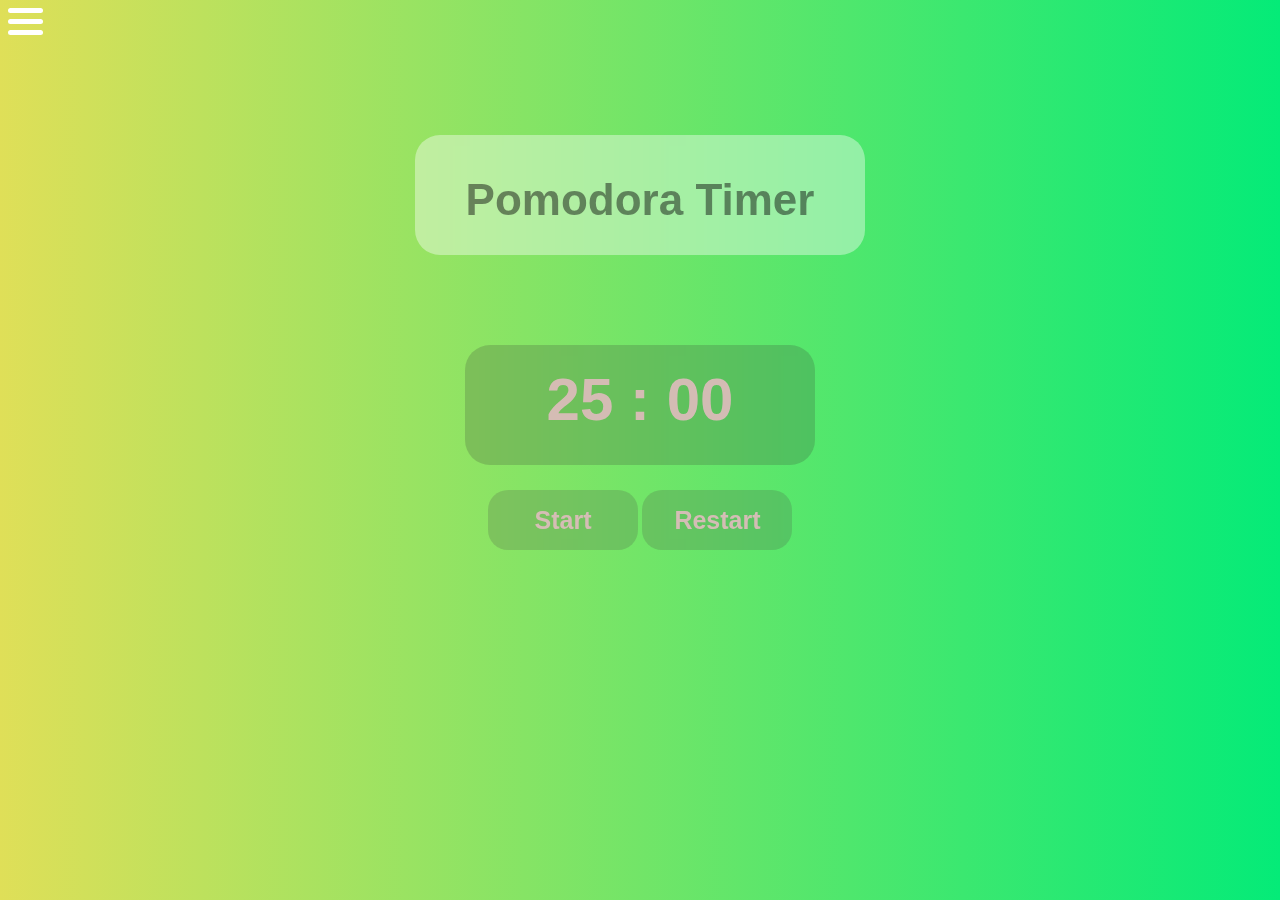
<file: index.html>
<!DOCTYPE html>
<html lang="en">
<head>
    <meta charset="UTF-8">
    <meta http-equiv="X-UA-Compatible" content="IE=edge">
    <meta name="viewport" content="width=device-width, initial-scale=1.0">
    <link rel="stylesheet" href="style.css">
    <script defer src="script.js"></script>
    <title>Pomodora</title>
</head>
<body>
    <div></div>
    <div></div>
    <div></div>

    <div class="titleContainer"> <h1>Pomodora Timer</h1></div>
    
    <div class="timer">
        
            <span id="countdown">25 : 00</span>
          
    </div>
        
   
    <button class="button" onclick="start()">Start</button>
    <button class="button1" onclick="restart()">Restart</button>
  
       
  
</body>
</html>
</file>
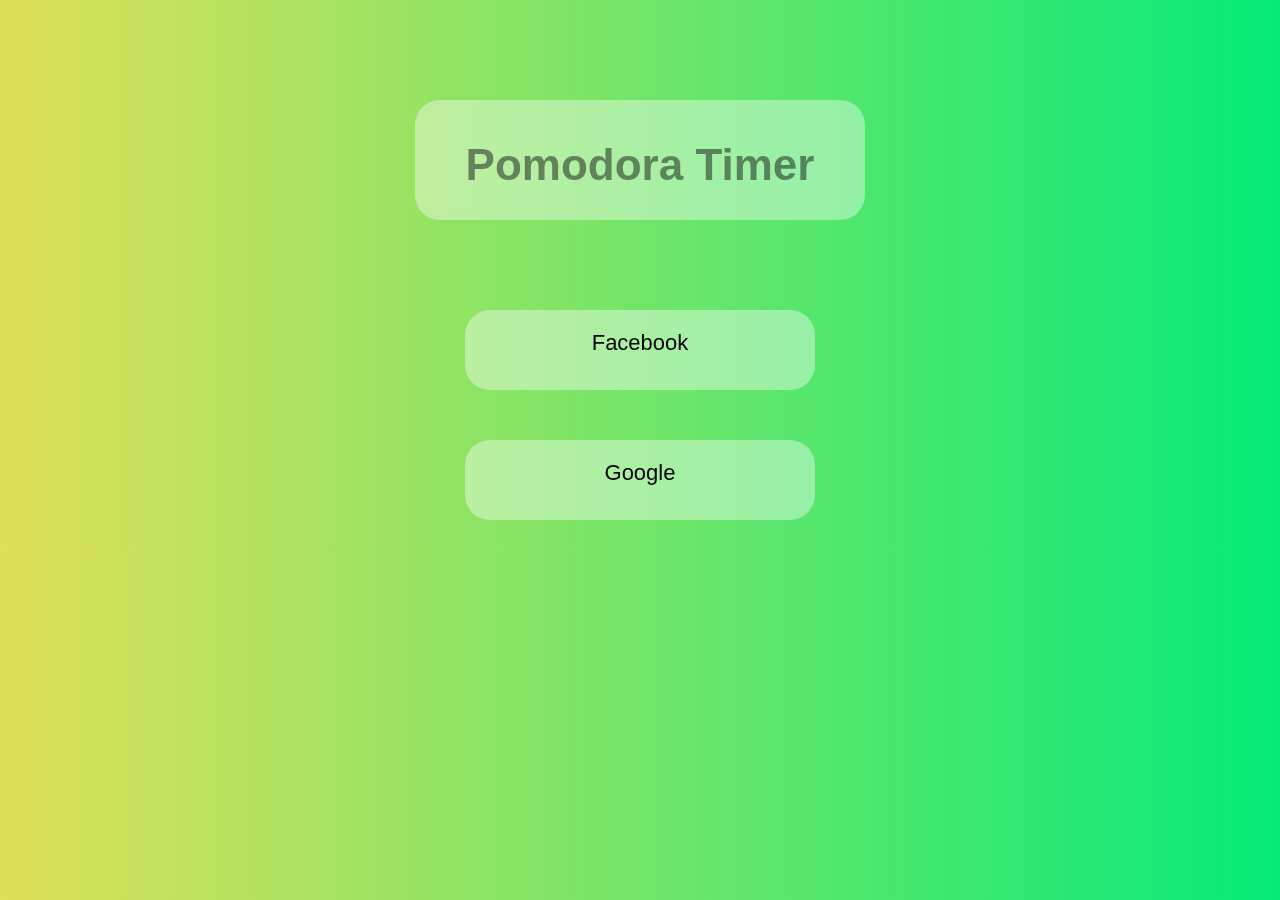
<file: login.html>
<!DOCTYPE html>
<html lang="en">
<head>
    <meta charset="UTF-8">
    <meta http-equiv="X-UA-Compatible" content="IE=edge">
    <meta name="viewport" content="width=device-width, initial-scale=1.0">
    <link rel="stylesheet" href="style.css">
    <script defer src="script.js"></script>
    <title>login</title>
</head>
<body>
    <div class="titleContainer"> <h1>Pomodora Timer</h1></div>
    
    <div class="facebook">Facebook</div>
    <div class="google">Google</div>
</body>
</html>
</file>
<file: style.css>
@import url('https://fonts.googleapis.com/css?family=Muli&display=swap');
@import url('https://fonts.googleapis.com/css?family=Quicksand&display=swap');

*, *::after, *::before {
    box-sizing: border-box;
    font-family: 'Roboto', sans-serif;
}

div {
    width: 35px;
    height: 5px;
    background-color: white;  
    backdrop-filter: blur(1px);
    margin: 6px 0;
    border-radius: 5px;
  }

body {
    background: linear-gradient(to right, hsl(60, 68%, 61%), hsl(150, 96%, 47%));
    font-family: 'Roboto', sans-serif;
}

.titleContainer {
    
    margin:auto;
    margin-top: 100px;
    margin-bottom: 25px;
    border-radius: 25px;
    background-color: rgba(255, 255, 255, 0.398);  
    backdrop-filter: blur(5px);
    padding: 20px; 
    width: 450px;
    height: 120px; 
    font-size: 22px;
    text-align: center;
    
    
}
h1 {
    color:rgba(8, 8, 8, 0.472);
    margin-top: 20px;
}

.timer {
    margin:auto;
    margin-top: 90px;
    margin-bottom: 25px;
    border-radius: 25px;
    background-color: rgba(52, 49, 49, 0.203);  
    backdrop-filter: blur(5px);
    padding: 20px; 
    width: 350px;
    height: 120px;  
    font-size: 60px;
    font-weight: bold;
    color:rgba(222, 188, 188, 0.925);
    text-align: center;
    
}

p {
    display: inline-flex;
    align-items: center;
    justify-content: center;
}


.button {   
    border-radius: 20px;
    width: 150px;
    height: 60px;
    border:none;
    background-color: rgba(76, 71, 71, 0.203); 
    backdrop-filter: blur(5px);
    cursor: pointer;
    font-size: 25px;
    font-weight: bold;
    color:rgba(222, 188, 188, 0.925);
    margin-left: 480px;
}

.button1 {
    border-radius: 20px;
    width: 150px;
    height: 60px;
    border:none;
    background-color: rgba(76, 71, 71, 0.203); 
    backdrop-filter: blur(5px);
    cursor: pointer;
    font-size: 25px;
    font-weight: bold;
    color:rgba(222, 188, 188, 0.925);
}



.button:active {
    transform: scale(.98);
    box-shadow: 3px 2px 22px 1px rgba(0, 0, 0, 0.24);
}

.button1:active {
    transform: scale(.98);
    box-shadow: 3px 2px 22px 1px rgba(0, 0, 0, 0.24);
}

h2 {
    margin:auto;
    margin-top:-10px;
    color:rgba(21, 9, 9, 0.234);
}

/**** Login page */

.facebook {
    margin:auto;
    margin-top: 90px;
    margin-bottom: 25px;
    border-radius: 25px;
    background-color: rgba(255, 255, 255, 0.398);  
    backdrop-filter: blur(5px);
    padding: 20px; 
    width: 350px;
    height: 80px; 
    font-size: 22px;
    text-align: center;
}
.google {
    margin:auto;
    margin-top: 50px;
    margin-bottom: 25px;
    border-radius: 25px;
    background-color: rgba(255, 255, 255, 0.398);  
    backdrop-filter: blur(5px);
    padding: 20px; 
    width: 350px;
    height: 80px;  
    font-size: 22px;
    text-align: center;
}
</file>
